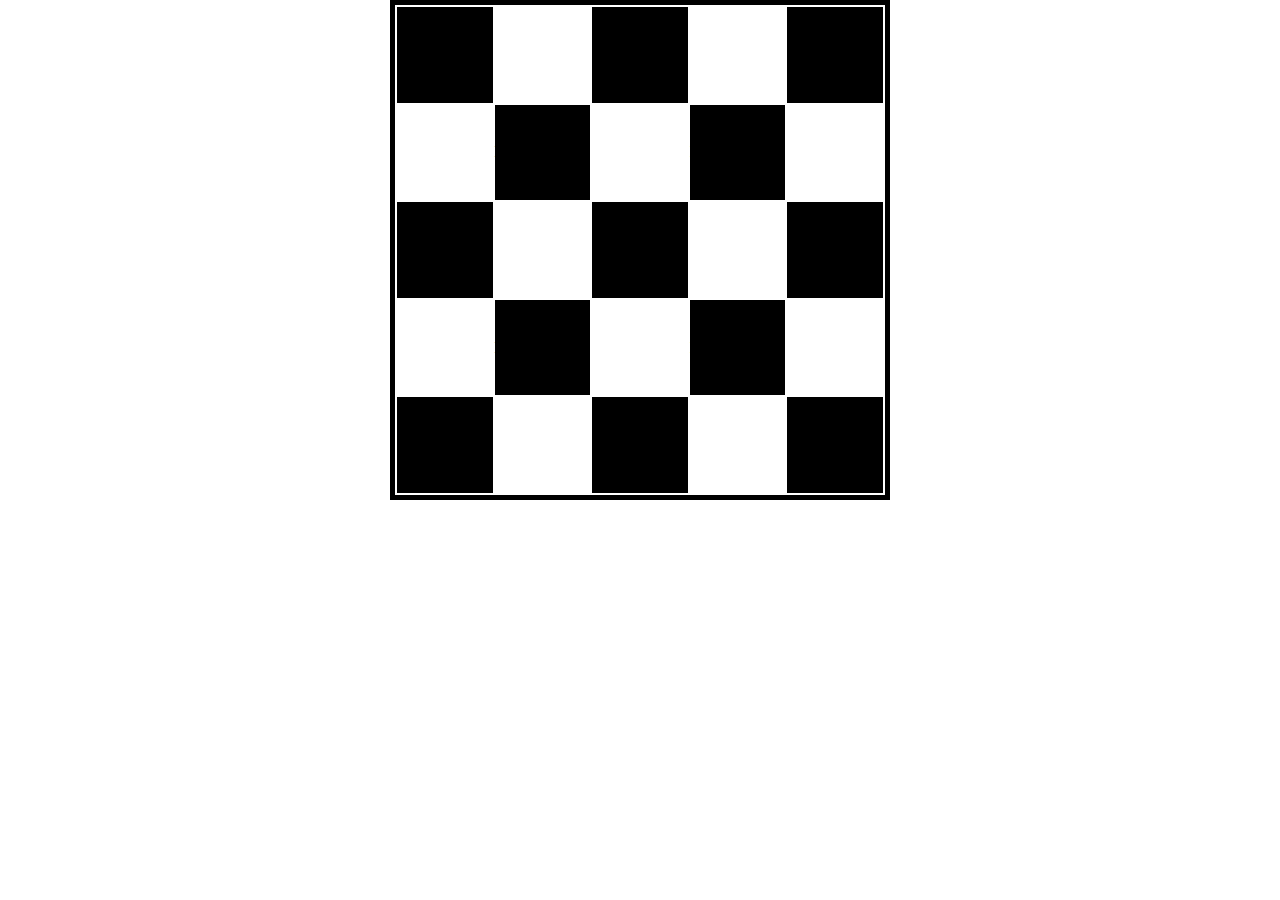
<file: HTML_CSS/chessboard/index.html>
<!DOCTYPE html>
<html lang="en">
<head>
    <meta charset="UTF-8">
    <meta http-equiv="X-UA-Compatible" content="IE=edge">
    <meta name="viewport" content="width=device-width, initial-scale=1.0">
    <link rel="stylesheet" href="chess.css">
    <title>5 x 5 ChessBoard</title>
</head>
<body>
    <table>
        <tr>
            <td class="black">Black</td>
            <td class="white">White</td>
            <td class="black">Black</td>
            <td class="white">White</td>
            <td class="black">Black</td>
        </tr>
        <tr>
            <td class="white">White</td>
            <td class="black">Black</td>
            <td class="white">White</td>
            <td class="black">Black</td>
            <td class="white">White</td>
        </tr>
        <tr>
            <td class="black">Black</td>
            <td class="white">White</td>
            <td class="black">Black</td>
            <td class="white">White</td>
            <td class="black">Black</td>
        </tr>
        <tr>
            <td class="white">White</td>
            <td class="black">Black</td>
            <td class="white">White</td>
            <td class="black">Black</td>
            <td class="white">White</td>
        </tr>
        <tr>
            <td class="black">Black</td>
            <td class="white">White</td>
            <td class="black">Black</td>
            <td class="white">White</td>
            <td class="black">Black</td>
        </tr>
    </table>
    
</body>
</html>
</file>
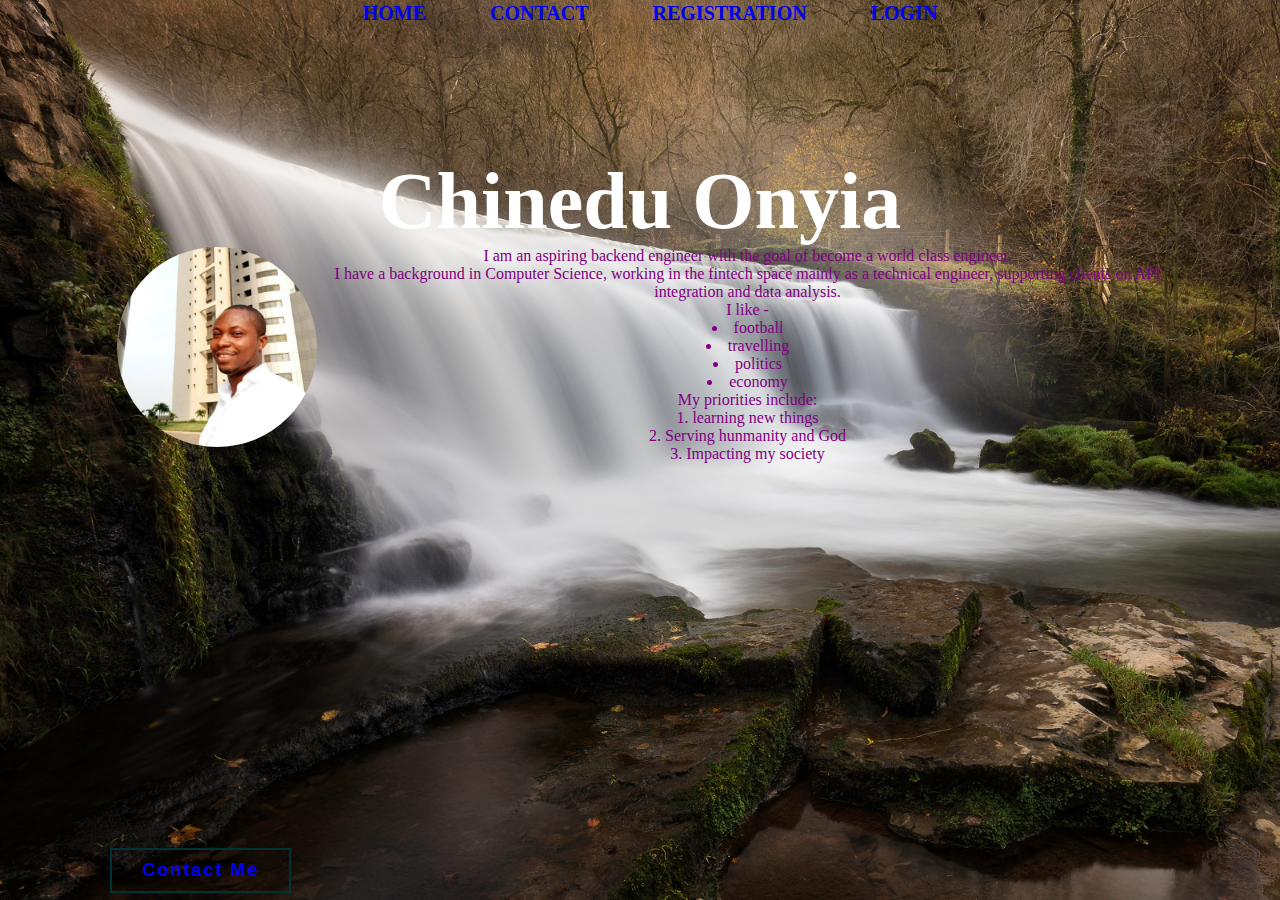
<file: HTML_CSS/mySite/index.html>
<!DOCTYPE html>
<html lang="en">
<head>
    <meta charset="UTF-8">
    <meta http-equiv="X-UA-Compatible" content="IE=edge">
    <meta name="viewport" content="width=device-width, initial-scale=1.0">
    <title>MY SITE</title>
    <link rel="stylesheet" href="./styles.css">
</head>
<body>
    <div class="container">

        <header id="header">
            <div class="navbar">
                <a href="index.html">HOME</a>
                <a href="contact.html">CONTACT</a>
                <a href="registration.html">REGISTRATION</a>
                <a href="login.html">LOGIN</a>
            </div>
        </header>
        <main class="main">
                <h1>Chinedu Onyia</h1>
                <div>
                    <img class="mypic" src="./edu.jpeg" alt="me">
                </div>

            <p>I am an aspiring backend engineer with the goal of become a world class engineer.</p>
            <p>I have a background in Computer Science, working in the fintech space mainly as a 
                technical engineer, supporting clients on API integration and data analysis.
            </p>
            <p>I like - </p>
            <ul>
                <li>football</li>
                <li>travelling</li>
                <li>politics</li>
                <li>economy</li>
            </ul>

        My priorities include:
        <ol>
            <li>learning new things</li>
            <li>Serving hunmanity and God</li>
            <li>Impacting my society</li>
        </ol>
        </main>

        <footer id="footer">
            <button class="btn"><a href="contact.html">Contact Me</a></button>
        </footer>
        

    </div>
    
</body>
</html>
</file>
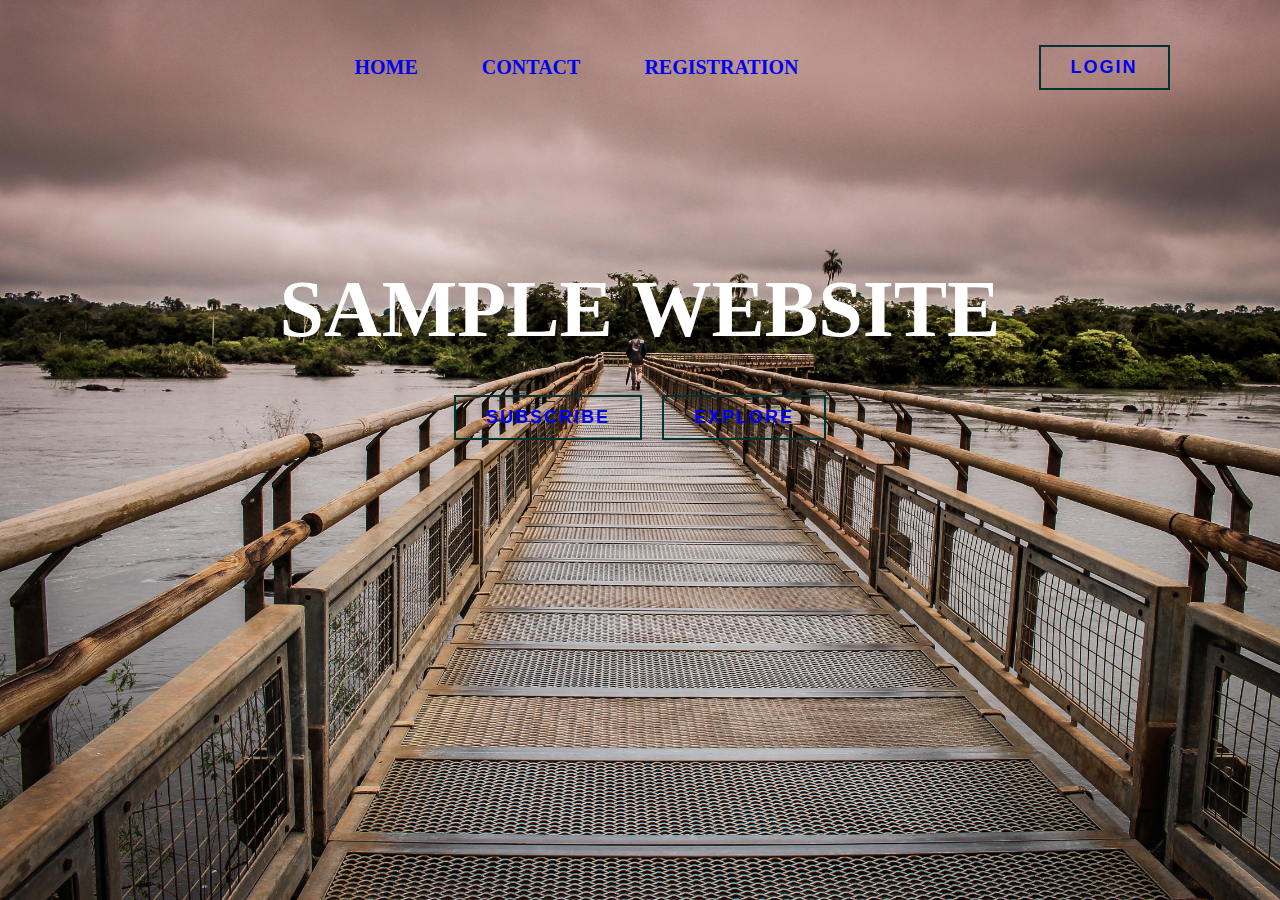
<file: HTML_CSS/portfolio/index.html>
<!DOCTYPE html>
<html lang="en">
<head>
    <meta charset="UTF-8">
    <meta http-equiv="X-UA-Compatible" content="IE=edge">
    <meta name="viewport" content="width=device-width, initial-scale=1.0">
    <title>Portfolio</title>
    <link rel="stylesheet" href="./styles.css">
</head>
<body>
    <div class="container">
        <div class="header">
            <div class="navbar">
                <a href="#">HOME</a>
                <a href="#">CONTACT</a>
                <a href="#">REGISTRATION</a>
            </div>
            <button class="btn"><a href="#">LOGIN</a></button>
        </div>
        <div class="content">
            <h1>SAMPLE WEBSITE</h1>
            <button class="btn"><a href="#">SUBSCRIBE</a></button>
            <button class="btn"><a href="#">EXPLORE</a></button>

        </div>

    </div>
    
</body>
</html>
</file>
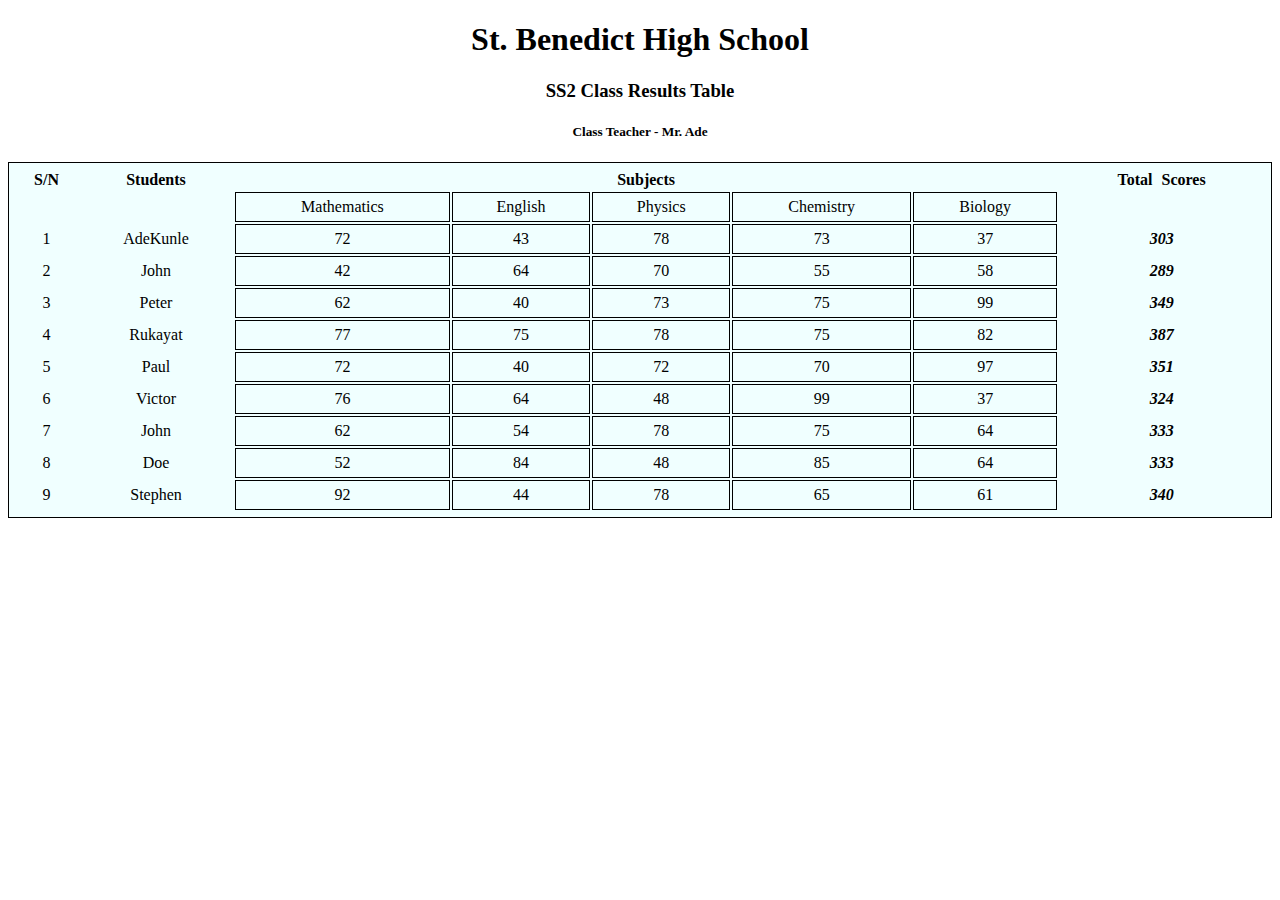
<file: HTML_CSS/table/index.html>
<!DOCTYPE html>
<html lang="en">
<head>
    <meta charset="UTF-8">
    <meta http-equiv="X-UA-Compatible" content="IE=edge">
    <meta name="viewport" content="width=device-width, initial-scale=1.0">
    <title>St. Benedict high school</title>
    <link rel="stylesheet" href="styles.css">
</head>
<body>
    <h1  id="heading">St. Benedict High School</h1>
     <h3>SS2 Class Results Table</h3>
     <h5>Class Teacher - Mr. Ade</h5>

    <table style="width:100%">
        
            <thead>
                <tr class="tr">
                    <th rowspan="2">S/N</th>
                    <th rowspan="2">Students</th>
                    <th  colspan="5">Subjects</th>
                    <th rowspan="2">Total Scores</th>
                </tr>
            </thead>
            <tbody>
                <tr class="tr">
                    <td></td>
                    <td></td>
                    <td class="subject">Mathematics</td>
                    <td class="subject">English</td>
                    <td class="subject">Physics</td>
                    <td class="subject">Chemistry</td>
                    <td class="subject">Biology</td>
                    <td></td>
                  </tr>
                  <tr class="tr">
                    <td>1</td>
                    <td>AdeKunle</td>
                    <td class="subject">72</td>
                    <td class="subject">43</td>
                    <td class="subject">78</td>
                    <td class="subject">73</td>
                    <td class="subject">37</td>
                    <td class="sum">303</td>
                  </tr>
                  <tr class="tr">
                    <td>2</td>
                    <td>John</td>
                    <td class="subject">42</td>
                    <td class="subject">64</td>
                    <td class="subject">70</td>
                    <td class="subject">55</td>
                    <td class="subject">58</td>
                    <td class="sum">289</td>
                  </tr>
                  <tr class="tr">
                    <td>3</td>
                    <td>Peter</td>
                    <td class="subject">62</td>
                    <td class="subject">40</td>
                    <td class="subject">73</td>
                    <td class="subject">75</td>
                    <td class="subject">99</td>
                    <td class="sum">349</td>
                  </tr>
                  <tr>
                    <td>4</td>
                    <td>Rukayat</td>
                    <td class="subject">77</td>
                    <td class="subject">75</td>
                    <td class="subject">78</td>
                    <td class="subject">75</td>
                    <td class="subject">82</td>
                    <td class="sum">387</td>
                  </tr>
                  <tr class="tr">
                    <td>5</td>
                    <td>Paul</td>
                    <td class="subject">72</td>
                    <td class="subject">40</td>
                    <td class="subject">72</td>
                    <td class="subject">70</td>
                    <td class="subject">97</td>
                    <td class="sum">351</td>
                  </tr>
                  <tr class="tr">
                    <td>6</td>
                    <td>Victor</td>
                    <td class="subject">76</td>
                    <td class="subject">64</td>
                    <td class="subject">48</td>
                    <td class="subject">99</td>
                    <td class="subject">37</td>
                    <td class="sum">324</td>
                  </tr>
                  <tr class="tr">
                    <td>7</td>
                    <td>John</td>
                    <td class="subject">62</td>
                    <td class="subject">54</td>
                    <td class="subject">78</td>
                    <td class="subject">75</td>
                    <td class="subject">64</td>
                    <td class="sum">333</td>
                  </tr>
                  <tr class="tr">
                    <td>8</td>
                    <td>Doe</td>
                    <td class="subject">52</td>
                    <td class="subject">84</td>
                    <td class="subject">48</td>
                    <td class="subject">85</td>
                    <td class="subject">64</td>
                    <td class="sum">333</td>
                  </tr>
                  <tr class="tr">
                    <td>9</td>
                    <td>Stephen</td>
                    <td class="subject">92</td>
                    <td class="subject">44</td>
                    <td class="subject">78</td>
                    <td class="subject">65</td>
                    <td class="subject">61</td>
                    <td class="sum">340</td>
                  </tr>
                 
                </tbody>
       
        
      </table>
      
</body>
</html>
</file>
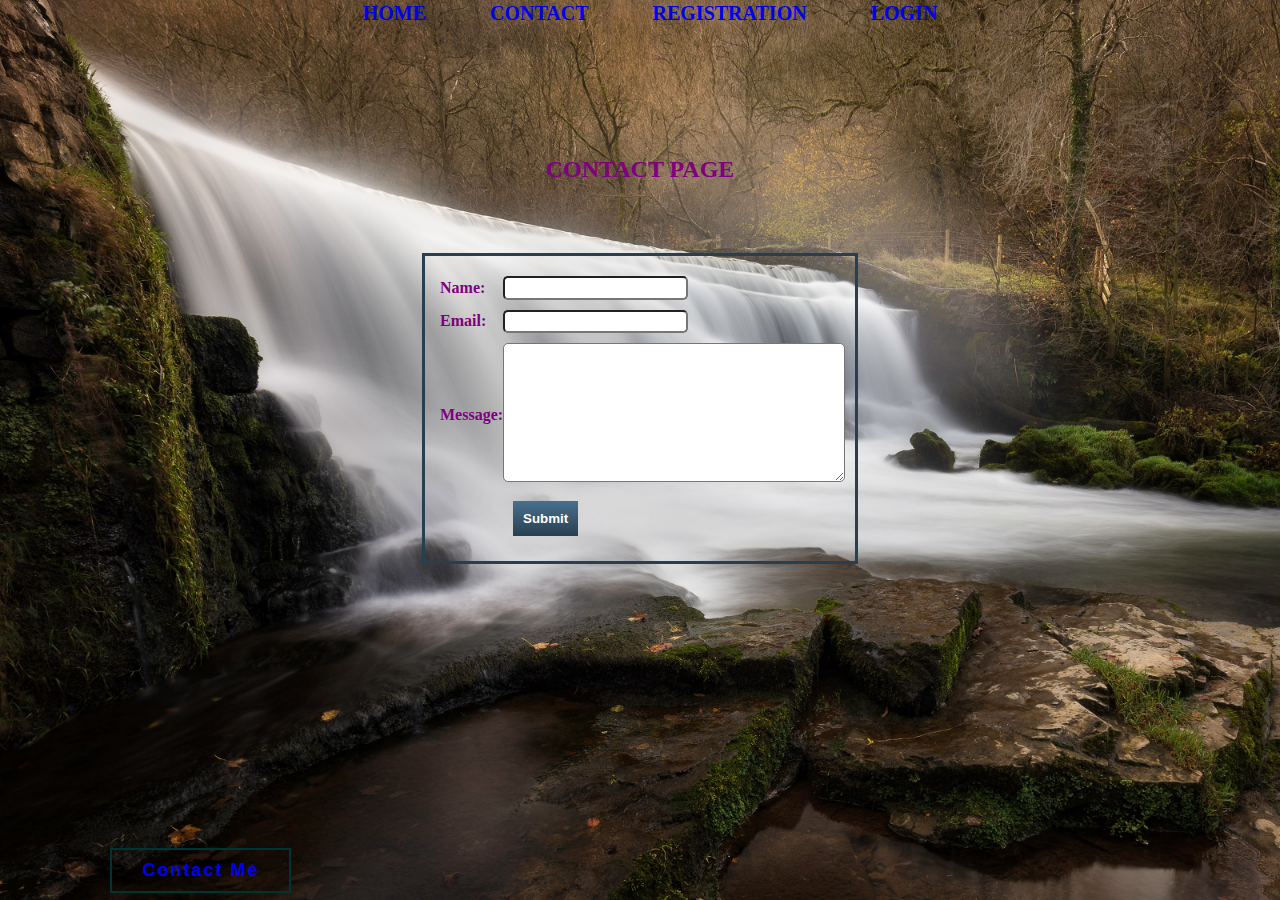
<file: HTML_CSS/mySite/contact.html>
<!DOCTYPE html>
<html lang="en">
<head>
    <meta charset="UTF-8">
    <meta http-equiv="X-UA-Compatible" content="IE=edge">
    <meta name="viewport" content="width=device-width, initial-scale=1.0">
    <title>CONTACT</title>
    <link rel="stylesheet" href="./styles.css">
    <link rel="stylesheet" href="./contact.css">
</head>
<body>
    <div class="container">

        <header id="header">
            <div class="navbar">
                <a href="index.html">HOME</a>
                <a href="contact.html">CONTACT</a>
                <a href="registration.html">REGISTRATION</a>
                <a href="login.html">LOGIN</a>
            </div>
        </header>
        <main class="main">
                <h2>CONTACT PAGE</h2>
                <form action="">
                    <table style="width:100%;max-width:550px;border:0;" cellpadding="8" cellspacing="0">
                        <tr>
                         <td>
                        <label for="Name">Name:</label>
                        </td> <td>
                        <input class="inp" name="Name" type="text" maxlength="60" required>
                        </td> 
                        </tr>  
                        <tr> 
                        <td>
                        <label for="FromEmailAddress">Email:</label>
                        </td> <td>
                        <input class="inp"  name="FromEmailAddress" type="text" maxlength="90" required>
                        </td> 
                        </tr> 
                        <tr> 
                        <td>
                        <label for="Comments">Message:</label>
                        </td> <td>
                        <textarea class="inp"  name="Comments" rows="7" cols="40" required ></textarea>
                        </td> 
                       </tr> 
                       
                       <tr> <td>
                    
                        </td> <td>
                        <input class="sub" name="my_Submit" type="submit" value="Submit" />
                        </td> </tr>
                        </table>
    
                    
                </form>
    
        </main>

        <footer id="footer">
            <button class="btn"><a href="contact.html">Contact Me</a></button>
        </footer>
        

    </div>
    
</body>
</html>
</file>
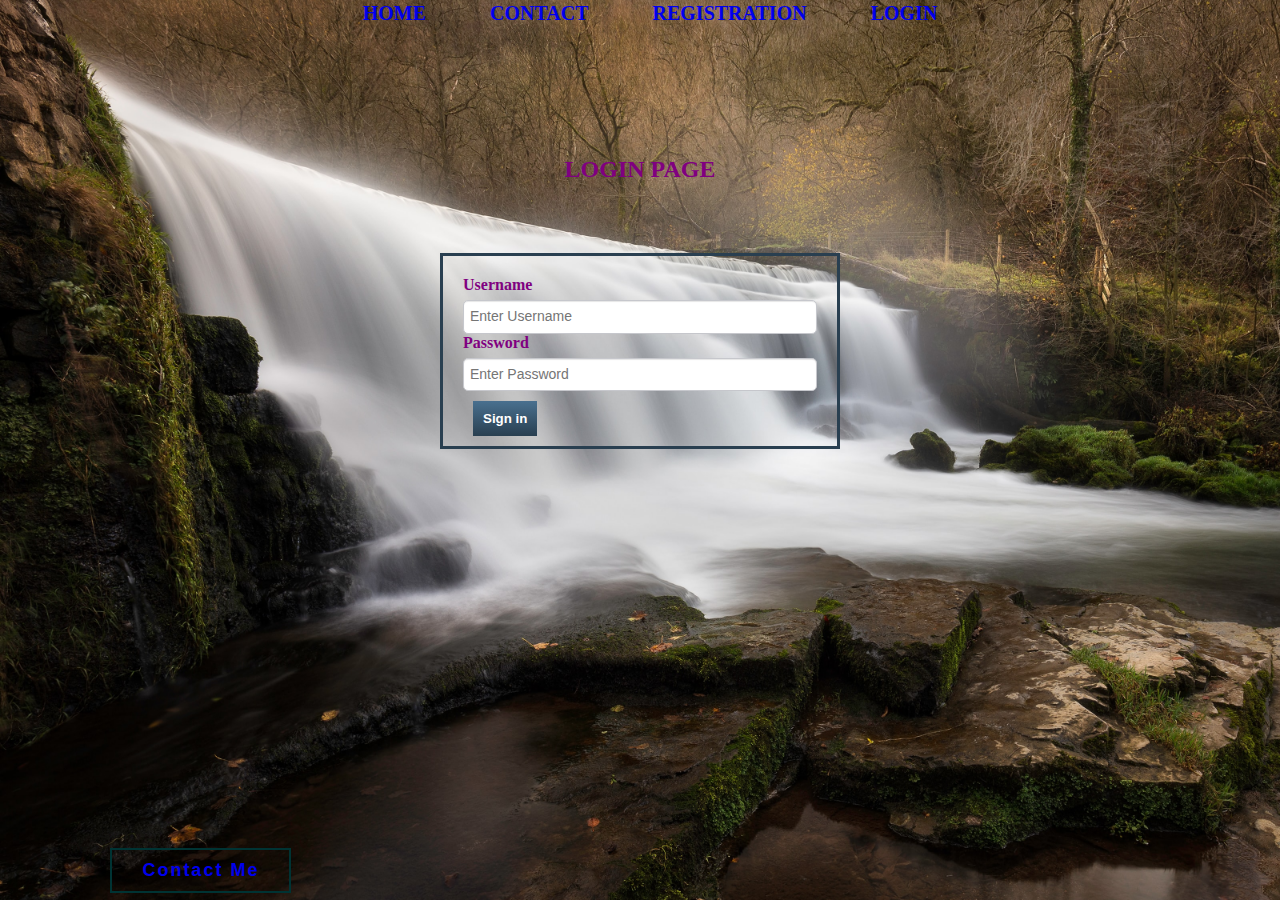
<file: HTML_CSS/mySite/login.html>
<!DOCTYPE html>
<html lang="en">
<head>
    <meta charset="UTF-8">
    <meta http-equiv="X-UA-Compatible" content="IE=edge">
    <meta name="viewport" content="width=device-width, initial-scale=1.0">
    <title>LOGIN</title>
    <link rel="stylesheet" href="./styles.css">
    <link rel="stylesheet" href="./login.css">
</head>
<body>
    <div class="container">

        <header id="header">
            <div class="navbar">
                <a href="index.html">HOME</a>
                <a href="contact.html">CONTACT</a>
                <a href="registration.html">REGISTRATION</a>
                <a href="login.html">LOGIN</a>
            </div>
        </header>
        <main class="main">
                <h2>LOGIN PAGE</h2>
                <form class="login" action="#">
                    <fieldset class="account-info">
                        <label for="uname"><b>Username</b></label>
                        <input type="text" placeholder="Enter Username" name="uname" required>
                  
                        <label for="psw"><b>Password</b></label>
                        <input type="password" placeholder="Enter Password" name="psw" required>
                          
                        <button type="submit">Sign in</button>
                 </fieldset> 
                </form>
        </main>

        <footer id="footer">
            <button class="btn"><a href="contact.html">Contact Me</a></button>
        </footer>
        

    </div>
    
</body>
</html>
</file>
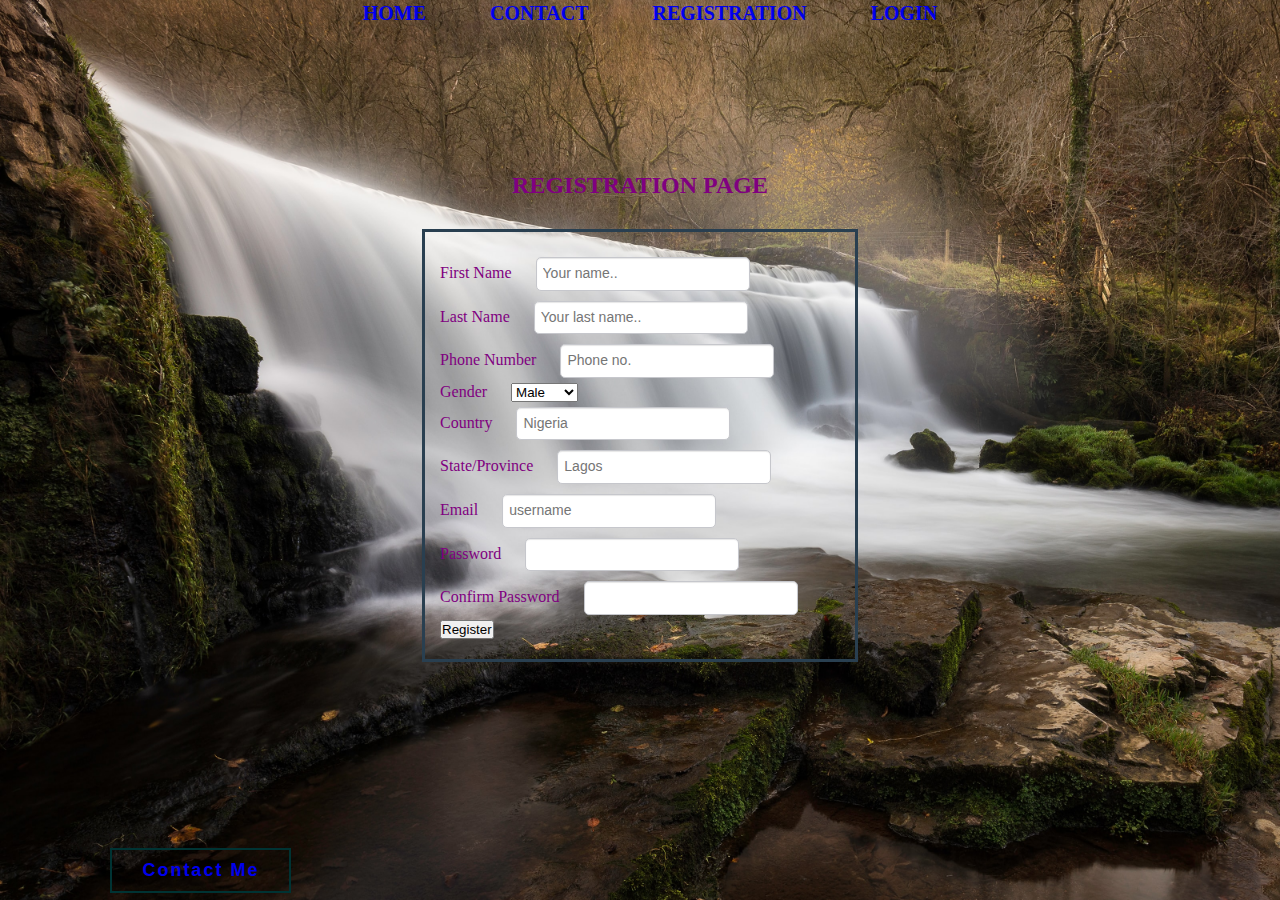
<file: HTML_CSS/mySite/registration.html>
<!DOCTYPE html>
<html lang="en">
<head>
    <meta charset="UTF-8">
    <meta http-equiv="X-UA-Compatible" content="IE=edge">
    <meta name="viewport" content="width=device-width, initial-scale=1.0">
    <title>REGISTRATION</title>
    <link rel="stylesheet" href="./styles.css">
    <link rel="stylesheet" href="./registration.css">
</head>
<body>
    <div class="container">

        <header id="header">
            <div class="navbar">
                <a href="index.html">HOME</a>
                <a href="contact.html">CONTACT</a>
                <a href="registration.html">REGISTRATION</a>
                <a href="login.html">LOGIN</a>
            </div>
        </header>
        <main class="main">
                <h2>REGISTRATION PAGE</h2>
                <form action="#">
                    <div class="main-container">
                        <div>
                            <label for="fname">First Name</label>
                            <input class="inp" type="text" id="fname" name="firstname" placeholder="Your name.." required>
        
                            </div>
                            
                            <div>
                            <label for="lname">Last Name</label>
                            <input class="inp" type="text" id="lname" name="lastname" placeholder="Your last name.." required>
                            </div>
        
                            <div>
                            <label for="phone">Phone Number</label>
                            <input class="inp" type="text" id="phone" name="phoneno" placeholder="Phone no." required>
                            </div>
                            <div>
                            <label for="gender">Gender</label>
                            <select  id="gender" name="gender">
                              <option value="male">Male</option>
                              <option value="female">Female</option>
                              <option value="others">Others</option>
                            </select>
                            </div>
                            <div>
                                <label for="country">Country</label>
                                <input class="inp" type="text" id="country" name="country" placeholder="Nigeria">
                            </div>
                            <div>
                                <label for="state">State/Province</label>
                            <input class="inp" type="text" id="state" name="state" placeholder="Lagos">
                            </div>
                            <div>
                                <label for="email">Email</label>
                            <input class="inp" type="text" id="username" name="username" placeholder="username" required>
                            </div>
                            <div>
                                <label for="password">Password</label>
                            <input class="inp" type="password" id="password" name="password"  required>
                            </div>
                            <div>
                                <label for="passwd">Confirm Password</label>
                                <input class="inp" type="password" id="passwd" name="passwd" required>
                            </div>
                            <div>
                                <button type="submit">Register</button>
                            </div>

                    </div>
                    

                    </form>
        </main>

        <footer id="footer">
            <button class="btn"><a href="contact.html">Contact Me</a></button>
        </footer>
        

    </div>
    
</body>
</html>
</file>
<file: HTML_CSS/chessboard/chess.css>
table {
    width: 500px;
    height: 500px;
    border: 1px solid black;
    border-width: thick;
    margin: auto;

}

* {
    
    margin: 0;
    padding: 0;
}

.black {
    background-color: black;
    width: 50px;
}

.white {
    color:  white;
    width: 50px;
}
</file>
<file: HTML_CSS/mySite/styles.css>
* {
    margin: 0;
    padding: 0;
   }
   
   .container {
   
       width: 100%;
       height: 100vh;
       background-image: url(./pix.jpg);
       background-position: center;
       background-size: cover;
       background-repeat: no-repeat;
       padding-left: 8%;
       padding-right: 8%;
       box-sizing: border-box;
   
   }
   
   #header {
       height: 3%;
       display: flex;
       align-items: center;
       overflow: hidden;
       position: relative;
   
   }
   
   .navbar {
       text-align: center;
       flex: 1;
   }
   
   .navbar a {
       padding: 6px 20px;
       text-decoration: none;
       margin-left: 20px;
       font-size: 20px;
       font-weight: bold;
   }
   
   .btn {
       cursor: pointer;
       color: #cc0052 ;
       font-size: 18px;
       letter-spacing: 2px;
       padding: 10px 30px;
       border: 2px solid #003333;
       background: transparent;
       text-decoration: none;
       text-align: center;
       font-weight: bold;
       margin: 40px 8px;
   
   }
   .btn:hover{
       color: #000;
       background-color: #fff;
   }
   
   .btn a:visited {
       background-color: #fff;
       color: #cc0052;
   }
   
   .btn a:hover{
       color: #000;
      
   }
   
   .btn a:link{
       text-decoration: none;
   }
   
   .main {
    clear: left;
       text-align: center;
       margin-top: 12%;
       overflow: auto;
       color:purple;
   }
   
   .main h1 {
       font-size: 80px;
       color:  white;
   }
   
   #footer {
    display: flex;
    align-items: center;
    overflow: hidden;
    position:absolute;
    bottom:0;
    width:100%;
    height:60px; 

}
li {
    display: list-item;
    list-style-position: inside;
  }

  .mypic {
   width: 200px;
   margin-left:15px;
   float: left;
   border-radius: 50%;

  }
</file>
<file: HTML_CSS/portfolio/styles.css>
* {
 margin: 0;
 padding: 0;
}

.container {

    width: 100%;
    height: 100vh;
    background-image: url(./nature.jpg);
    background-position: center;
    background-size: cover;
    background-repeat: no-repeat;
    padding-left: 8%;
    padding-right: 8%;
    box-sizing: border-box;

}

.header {
    height: 15%;
    display: flex;
    align-items: center;
    overflow: hidden;
    position: relative;

}

.navbar {
    text-align: center;
    flex: 1;
}

.navbar a {
    padding: 6px 20px;
    text-decoration: none;
    margin-left: 20px;
    font-size: 20px;
    font-weight: bold;
}

.btn {
    cursor: pointer;
    color: #cc0052 ;
    font-size: 18px;
    letter-spacing: 2px;
    padding: 10px 30px;
    border: 2px solid #003333;
    background: transparent;
    text-decoration: none;
    text-align: center;
    font-weight: bold;
    margin: 40px 8px;

}
.btn:hover{
    color: #000;
    background-color: #fff;
}

.btn a:visited {
    background-color: #fff;
    color: #cc0052;
}

.btn a:hover{
    color: #000;
   
}

.btn a:link{
    text-decoration: none;
}

.content {
    text-align: center;
    margin-top: 12%;
}

.content h1 {
    font-size: 80px;
    color:  white;
}
</file>
<file: HTML_CSS/table/styles.css>
body {
    text-align: center;
}

table,  .subject {
    border:1px solid black;
    padding: 5px;
    word-spacing: 5px; 
    background-color: azure; 
  }

  
  .sum {
      font-style: italic;
      font-weight: bold;
  }
</file>
<file: HTML_CSS/mySite/contact.css>
form
{
    display: inline-block;
    margin-top: 70px;
    text-align: left;
    border:3px solid #293f50;
    width: 400px;
    padding: 15px;
}

.inp {
   margin-top: 5px;
   margin-bottom: 5px;
   border-radius: 5px;
   font: 14px/1.4 "Helvetica Neue", Helvetica, Arial, sans-serif;
}
label {
    font-weight: bold;
    
}
.sub {
    background: linear-gradient(#49708f, #293f50);
    border: 0;
    color: #fff;
    cursor: pointer;
    font-weight: bold;
    float: left;
    padding: 10px;
    margin: 10px;
  }
</file>
<file: HTML_CSS/mySite/login.css>
*,
*:before,
*:after {
   box-sizing: border-box;
}

fieldset {
  border: 0;
  margin:0;
  padding: 0;
}
input {
  border-radius: 5px;
  font: 14px/1.4 "Helvetica Neue", Helvetica, Arial, sans-serif;
  margin: 0;
}
.account-info {
  padding: 20px 20px 0 20px;
}


  .account-info input {
    background: #fff;
    border: 1px solid #c6c7cc;
     box-shadow: inset 0 1px 1px rgba(0, 0, 0, .1);
    color: #636466;
    padding: 6px;
    margin-top: 6px;
    width: 100%;
  }
  button {
    background: linear-gradient(#49708f, #293f50);
    border: 0;
    color: #fff;
    cursor: pointer;
    font-weight: bold;
    float: left;
    padding: 10px;
    margin: 10px;
  }
form
{
    display: inline-block;
    margin-left: auto;
    margin-right: auto;
    margin-top: 70px;
    text-align: left;
    border:3px solid #293f50;
    width: 400px;
}
</file>
<file: HTML_CSS/mySite/registration.css>
form
{
    display: inline-block;
    margin-top: 30px;
    text-align: left;
    border:3px solid #293f50;
    width: 400px;
    padding: 15px;
}
.main {
    padding: 16px;
}

 .main-container, label, .inp{
    margin-top: 5px;
    margin-bottom: 5px;
 }
  .inp {
    background: #fff;
    border: 1px solid #c6c7cc;
    box-shadow: inset 0 1px 1px rgba(0, 0, 0, .1);
    color: #636466;
    padding: 6px;
    width: 50%;
    border-radius: 5px;
   font: 14px/1.4 "Helvetica Neue", Helvetica, Arial, sans-serif;
   margin-top: 5px;
   margin-bottom: 5px;

 }
 label {
     margin-right: 20px;
 }
</file>
